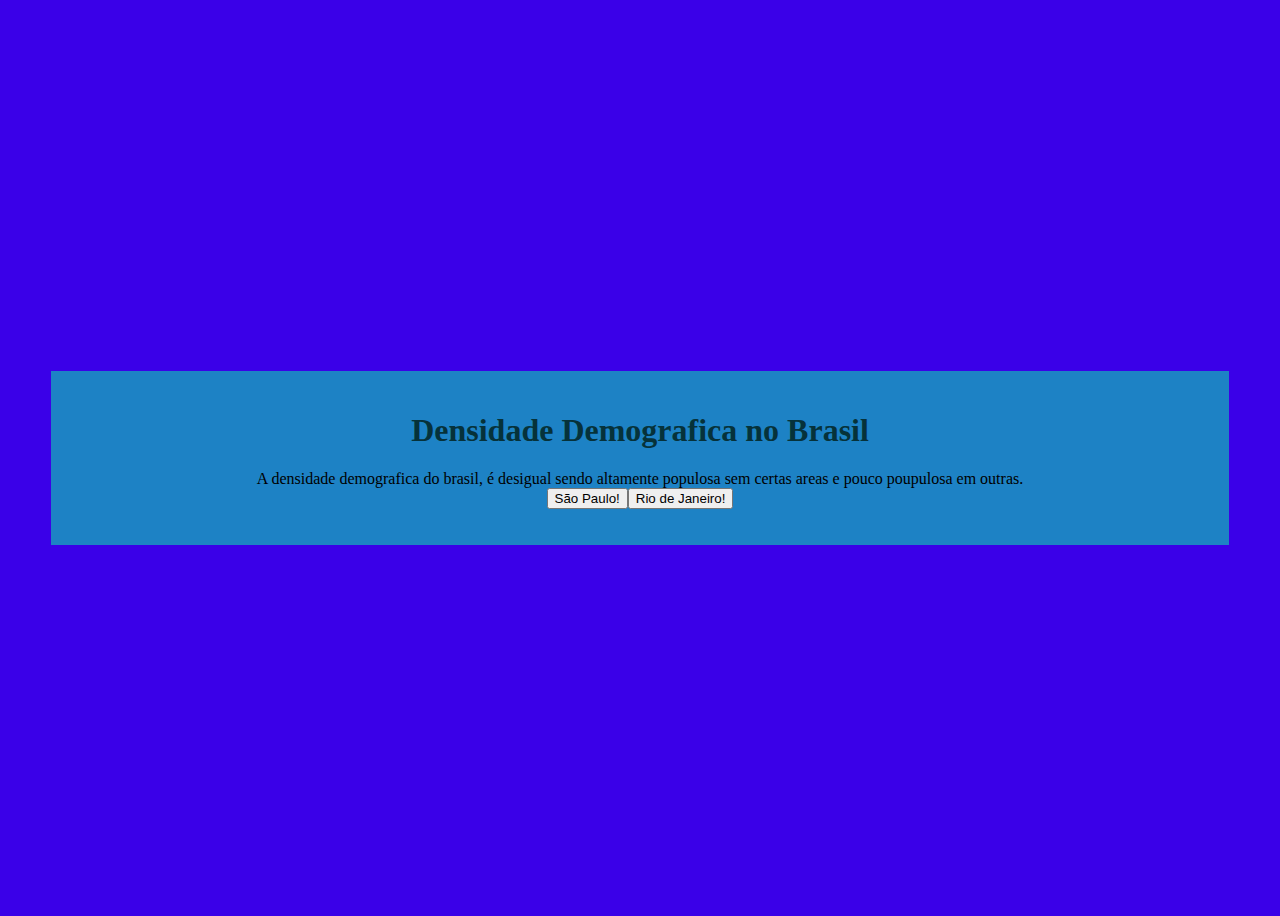
<file: index.html>
<!DOCTYPE html>
<html lang="pt-br">
<head>
    <meta charset="UTF-8">
    <meta name="viewport" content="width=device-width, initial-scale=1.0">
    <link rel="stylesheet" href="style.css">
    <title> interacao perguntas IA</title>
</head>
<body>
    <div class="caixa-principal">
        <h1>Densidade Demografica no Brasil</h1>
        <div class="caixa-perguntas"></div>
        <div class="caixa-alternativas"></div>
        <div class="caixa-resultado">
            <p class="texto-resultado"></p>
        </div>
    </div>
    <script src="script.js"></script>
</body>
</html>
</file>
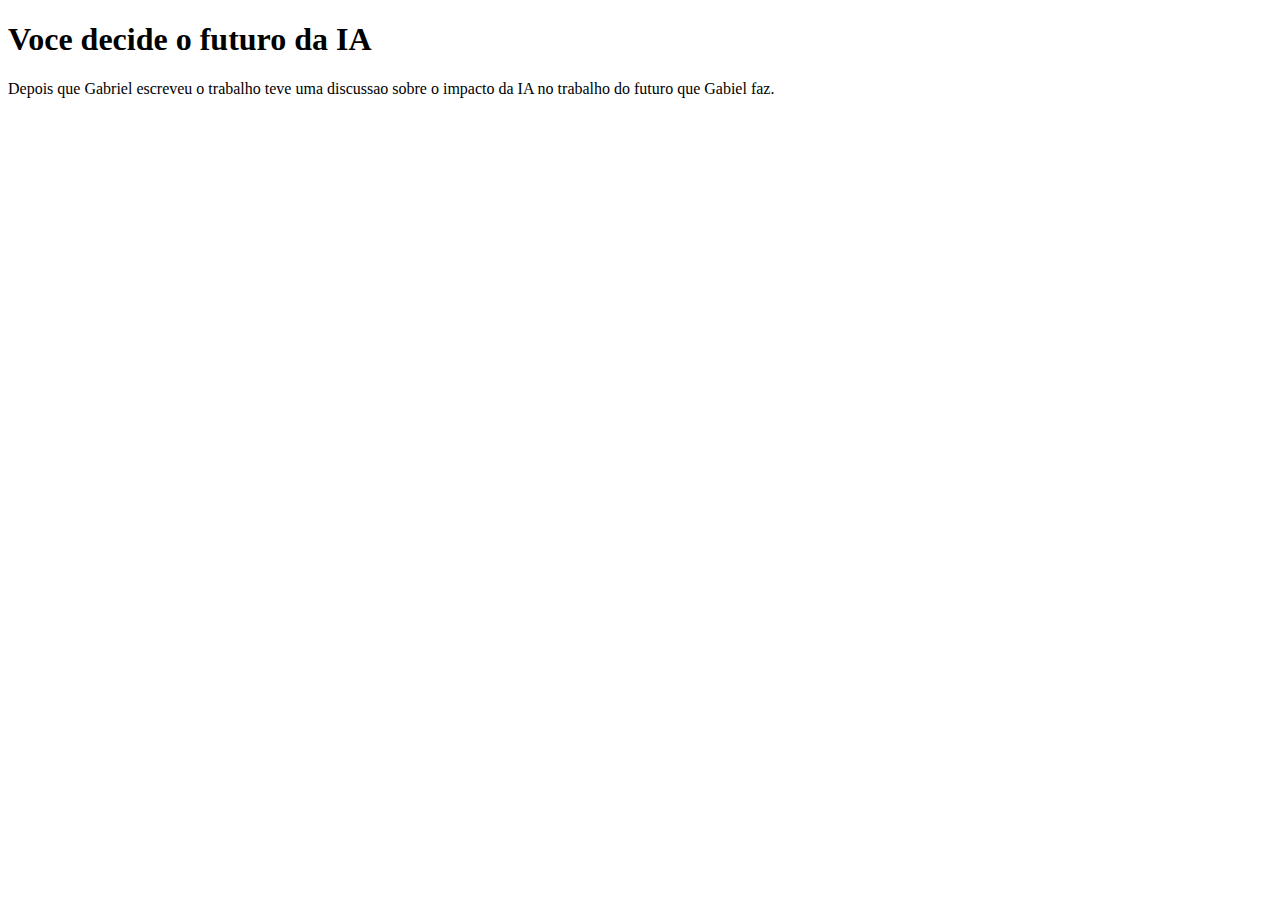
<file: utilizando-a-inteligencia-artificial-main/index.html>
<!DOCTYPE html>
<html lang="pt">
<head>
    <meta charset="UTF-8">
    <meta http-equiv="X-UA-Compatible" content="IE=edge">
    <meta name="viewport" content="width=device-width, initial-scale=1.0">
    <title> Voce decide o futuro da IA </title>
</head>
<body>

    <section>

         <h1> Voce decide o futuro da IA</h1>

        <p>Depois que Gabriel escreveu o trabalho teve uma discussao sobre o impacto da IA 
            no trabalho do futuro que Gabiel faz.
        </p>
    </section>

</body>



</html>
</file>
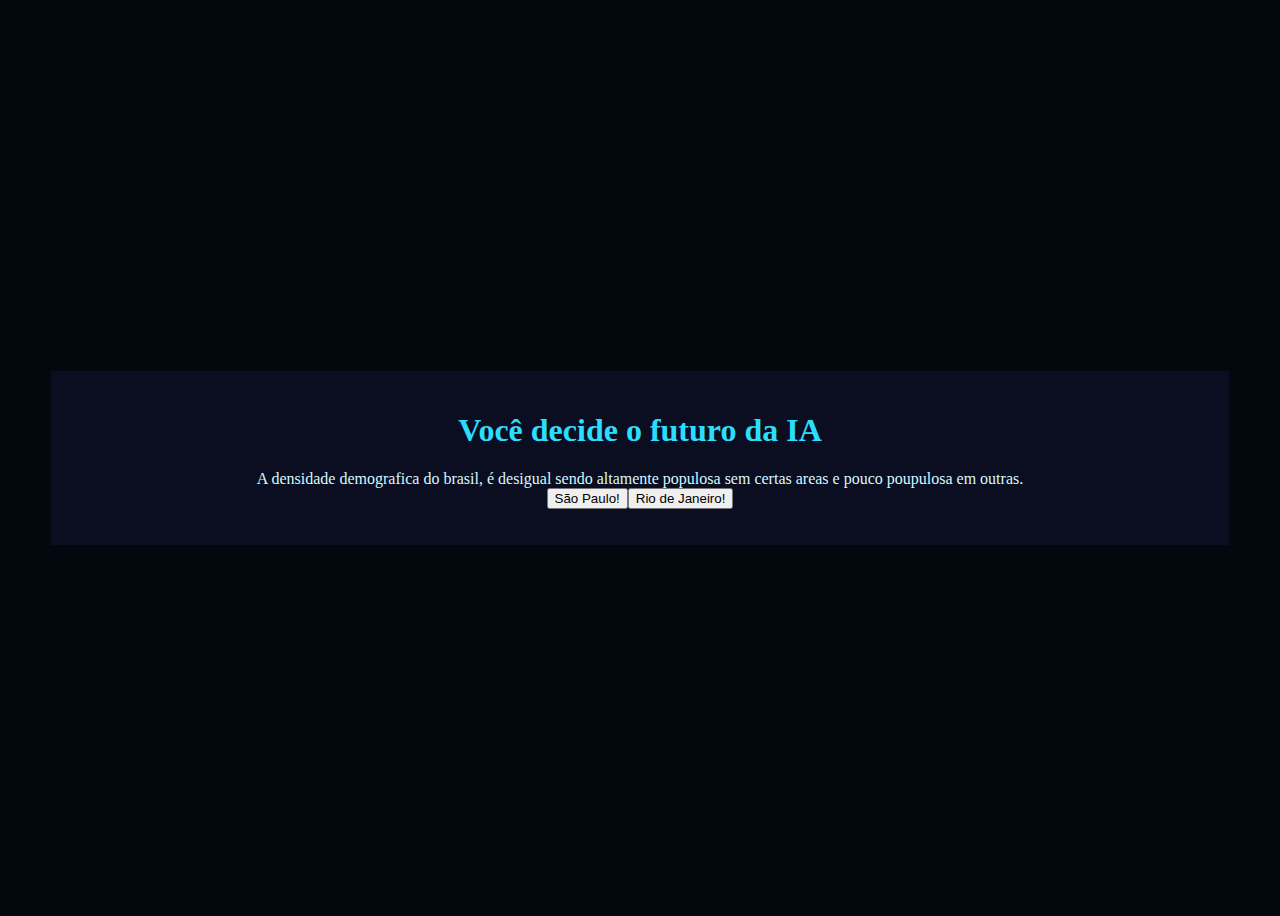
<file: utilizando-a-inteligencia-artificial-main/utilizando-a-inteligencia-artificial-main/index.html>
<!DOCTYPE html>
<html lang="pt-br">
<head>
    <meta charset="UTF-8">
    <meta name="viewport" content="width=device-width, initial-scale=1.0">
    <link rel="stylesheet" href="style.css">
    <title> interacao perguntas IA</title>
</head>
<body>
    <div class="caixa-principal">
        <h1>Você decide o futuro da IA</h1>
        <div class="caixa-perguntas"></div>
        <div class="caixa-alternativas"></div>
        <div class="caixa-resultado">
            <p class="texto-resultado"></p>
        </div>
    </div>
    <script src="script.js"></script>
</body>
</html>
</file>
<file: style.css>
:root{
    --cor-fundo:#3a00e8;
    --cor-principal:#1d82c5;
    --cor-secundaria:#4d4f62;
    --cor-destaque:#06323a;
    --cor-texto:#000000;

}

body{
    background-color: var(--cor-fundo);
    color: var(--cor-texto);
    display: flex;
    justify-content: center;
    align-items: center;
    min-height: 100vh;
}

.caixa-principal{
    background-color: var(--cor-principal);
    width: 90%;
    text-align: center;
    padding: 20px;
}

h1{
    color: var(--cor-destaque); 
}
</file>
<file: utilizando-a-inteligencia-artificial-main/utilizando-a-inteligencia-artificial-main/style.css>
:root{
    --cor-fundo:#01080E;
    --cor-principal:#0B0D20;
    --cor-secundaria:#212333;
    --cor-destaque:#2BDEFD;
    --cor-texto:#D7F9FF;

}

body{
    background-color: var(--cor-fundo);
    color: var(--cor-texto);
    display: flex;
    justify-content: center;
    align-items: center;
    min-height: 100vh;
}

.caixa-principal{
    background-color: var(--cor-principal);
    width: 90%;
    text-align: center;
    padding: 20px;
}

h1{
    color: var(--cor-destaque); 
}
</file>
